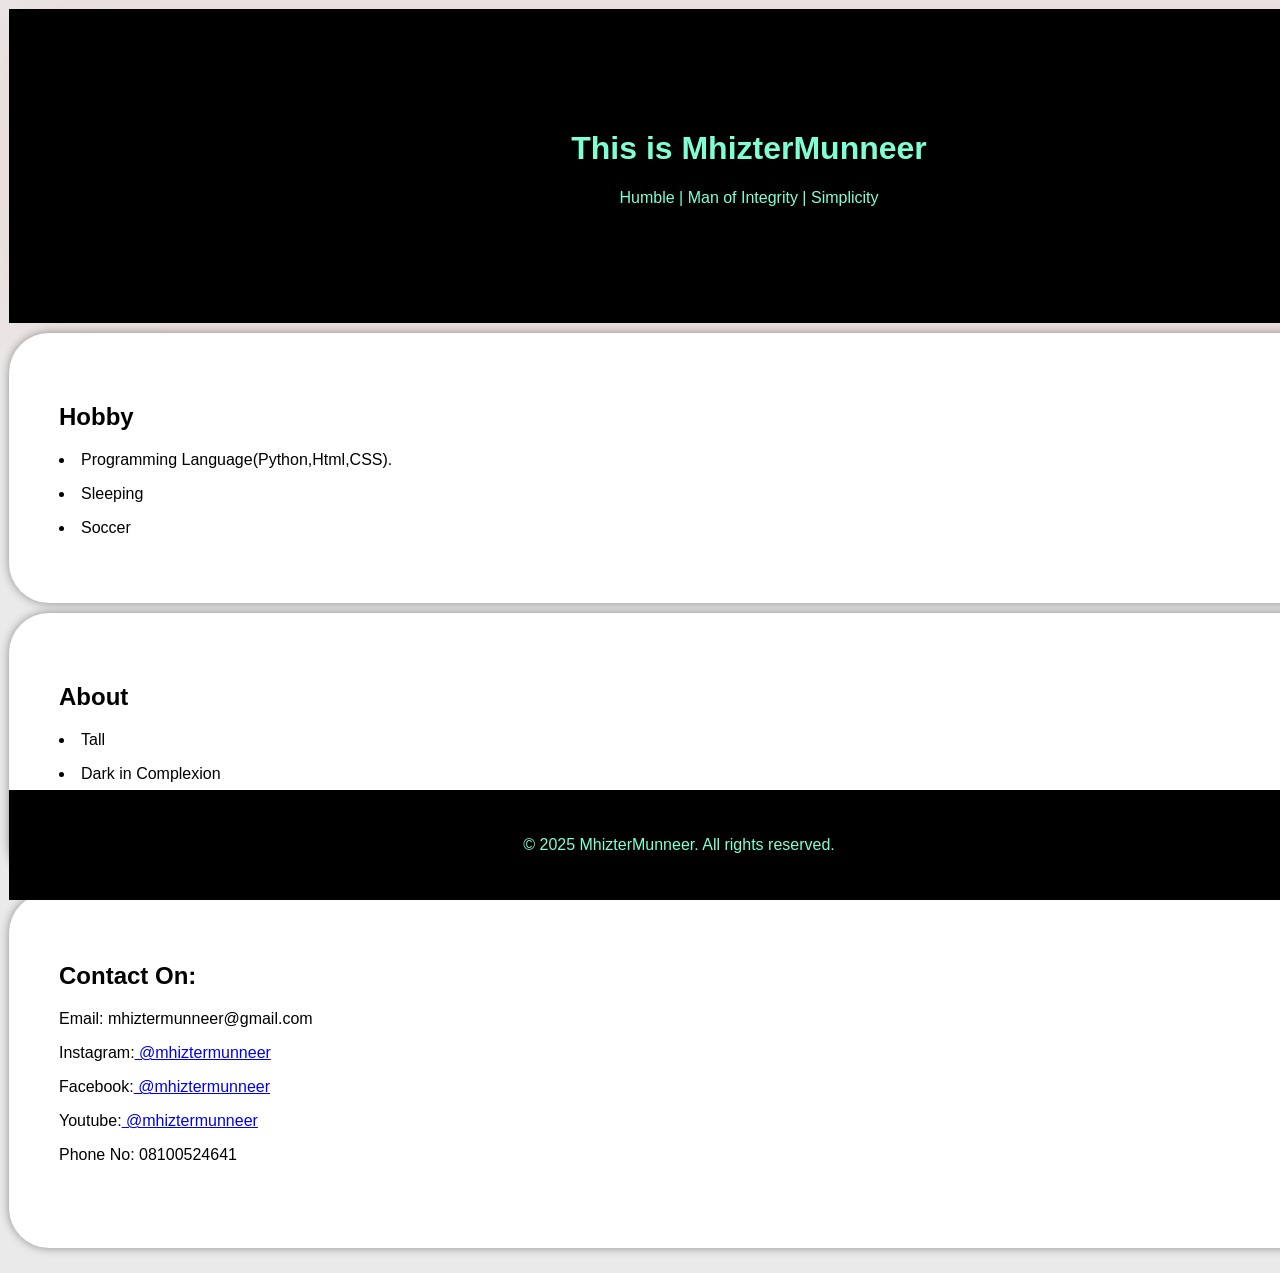
<file: home.html>
<!DOCTYPE html>
<html lang="en">
<head>
    <meta charset="UTF-8">
    <meta name="viewport" content="width=device-width, initial-scale=1.0">
    <title>MhizterMunneer</title>
<style>
    body{
        color: black;
        padding: 1px;
        font-family: 'Segoe UI', sans-serif;
        background-color: rgb(235, 234, 234);
        width: 100%;
    }
    header{
        color: aquamarine;
        padding: 100px;
        background-color: black;
        text-align: center;
        box-shadow: 0 0 100px rgba(238, 6, 6, 0.1);
        width: 100%;
        
    }
    section{
        color: black;
        padding: 50px;
        background-color: white;
        box-shadow: 0 0 10px rgba(0,0,0,0.4);
        width: 100%;
        margin: 10px 0;
        border-radius: 40px;
    }
    footer{
        color: aquamarine;
        padding: 30px;
        background: black;
        text-align: center;
        width: 100%;
        position: fixed;
        bottom: 0;
    }
</style>
</head>
<body>
    <main>
    <header>
 <h1>This is MhizterMunneer</h1><p>Humble | Man of Integrity | Simplicity  </p>
</header>
</main> 
<main>
    <section>
    <h2>Hobby</h2><p><li>Programming Language(Python,Html,CSS).</li></p>
    <li>Sleeping</li></p>
    <li>Soccer</li></p>
    </section>
</main>
<main>
    <section>
    <h2>About</h2>
   <p><li>Tall</p></li>
    <p><li>Dark in Complexion</p></li>
    <p><li>Slim</p></li>

    </section>
</main>
<main>
    <section>
    <h2>Contact On:</h2>
    <p>Email: mhiztermunneer@gmail.com</p>
    <p>Instagram:<a href="https://www.instagram.com/mhiztermunneer?igsh=MTF5bjVyZjN4eWNjNQ=="> @mhiztermunneer</p></a>
    <p>Facebook:<a href="https://www.facebook.com/profile.php?id=100091335617026"> @mhiztermunneer</p></a>
    <p>Youtube:<a href="https://youtube.com/@mhiztermunneer?si=nSodxR37pnbQX7rj"> @mhiztermunneer</p></a>
    <p>Phone No: 08100524641</p><br>
    </section><p></p>
</main>
<p></p>
<footer><p></p>
    <p>&copy; 2025 MhizterMunneer. All rights reserved.</p>
</footer>
</body>
</html>
</file>
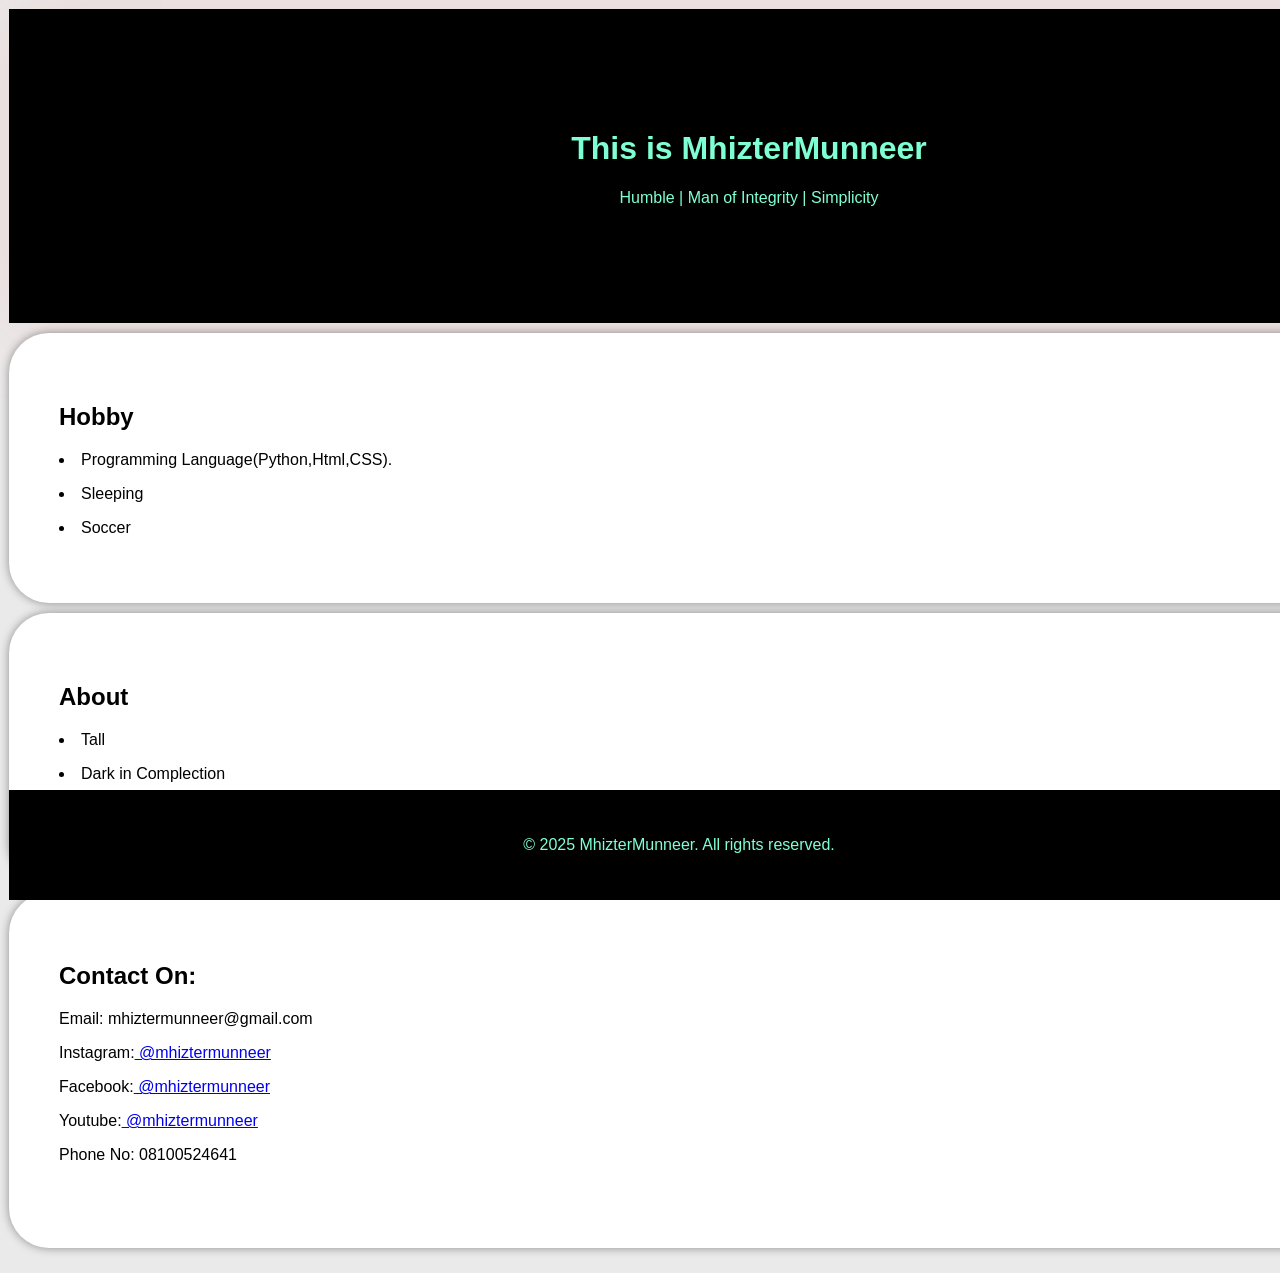
<file: MhizterMunneer.html>
<!DOCTYPE html>
<html lang="en">
<head>
    <meta charset="UTF-8">
    <meta name="viewport" content="width=device-width, initial-scale=1.0">
    <title>MhizterMunneer</title>
<style>
    body{
        color: black;
        padding: 1px;
        font-family: 'Segoe UI', sans-serif;
        background-color: rgb(235, 234, 234);
        width: 100%;
    }
    header{
        color: aquamarine;
        padding: 100px;
        background-color: black;
        text-align: center;
        box-shadow: 0 0 100px rgba(238, 6, 6, 0.1);
        width: 100%;
        
    }
    section{
        color: black;
        padding: 50px;
        background-color: white;
        box-shadow: 0 0 10px rgba(0,0,0,0.4);
        width: 100%;
        margin: 10px 0;
        border-radius: 40px;
    }
    footer{
        color: aquamarine;
        padding: 30px;
        background: black;
        text-align: center;
        width: 100%;
        position: fixed;
        bottom: 0;
    }
</style>
</head>
<body>
    <main>
    <header>
 <h1>This is MhizterMunneer</h1><p>Humble | Man of Integrity | Simplicity  </p>
</header>
</main> 
<main>
    <section>
    <h2>Hobby</h2><p><li>Programming Language(Python,Html,CSS).</li></p>
    <li>Sleeping</li></p>
    <li>Soccer</li></p>
    </section>
</main>
<main>
    <section>
    <h2>About</h2>
   <p><li>Tall</p></li>
    <p><li>Dark in Complection</p></li>
    <p><li>Slim</p></li>

    </section>
</main>
<main>
    <section>
    <h2>Contact On:</h2>
    <p>Email: mhiztermunneer@gmail.com</p>
    <p>Instagram:<a href="https://www.instagram.com/mhiztermunneer?igsh=MTF5bjVyZjN4eWNjNQ=="> @mhiztermunneer</p></a>
    <p>Facebook:<a href="https://www.facebook.com/profile.php?id=100091335617026"> @mhiztermunneer</p></a>
    <p>Youtube:<a href="https://youtube.com/@mhiztermunneer?si=nSodxR37pnbQX7rj"> @mhiztermunneer</p></a>
    <p>Phone No: 08100524641</p><br>
    </section><p></p>
</main>
<p></p>
<footer><p></p>
    <p>&copy; 2025 MhizterMunneer. All rights reserved.</p>
</footer>
</body>
</html>
</file>
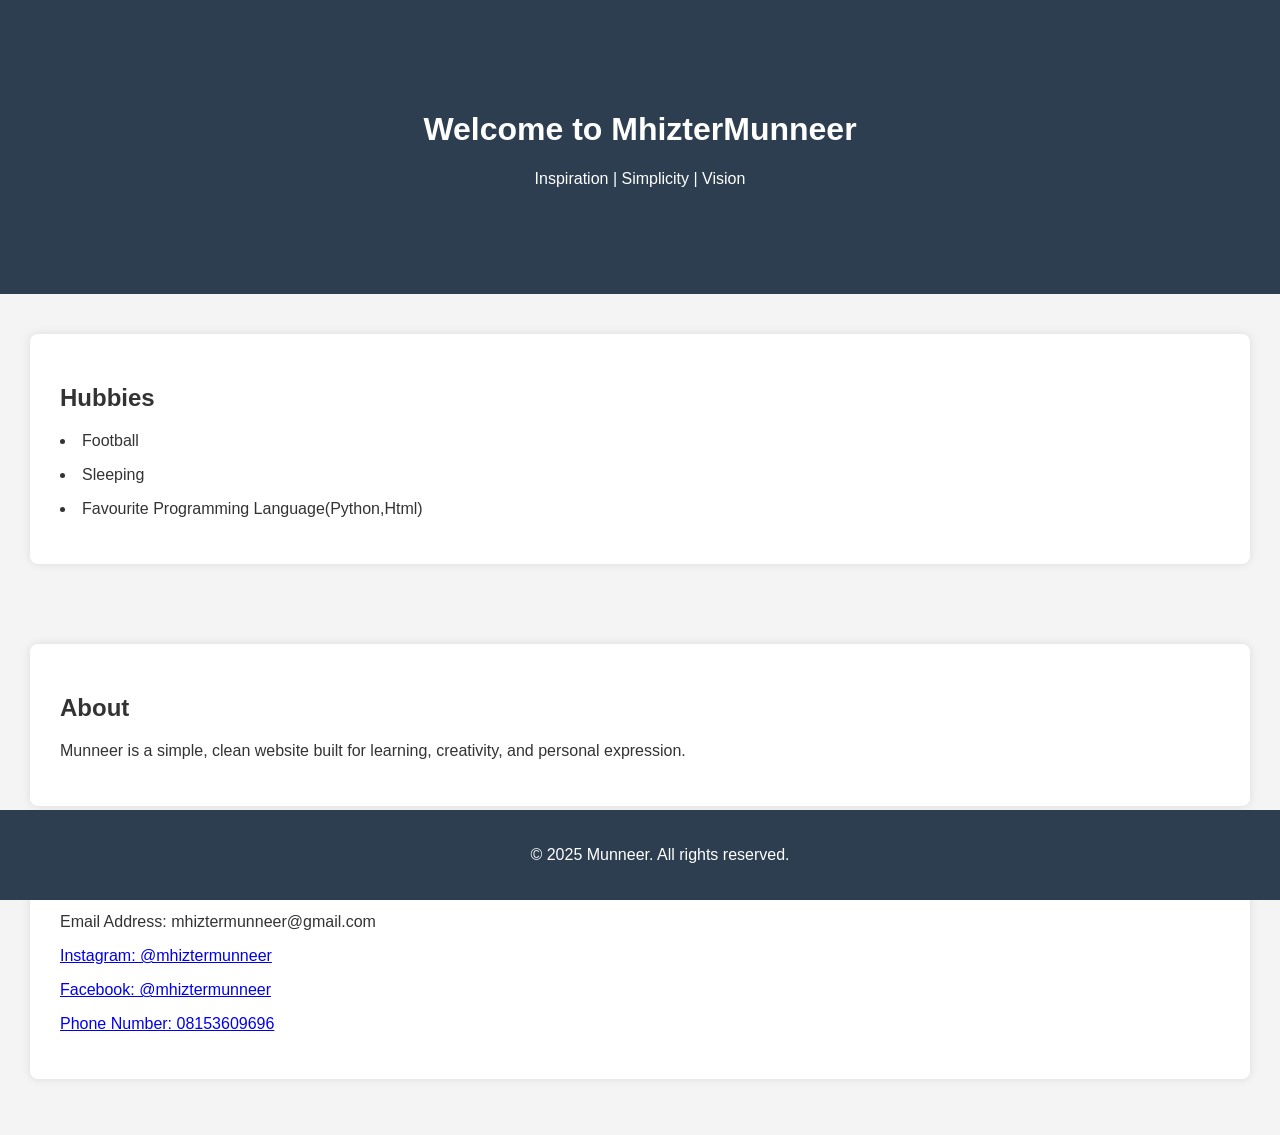
<file: Munneer.html>
<!DOCTYPE html>
<html lang="en">
<head>
  <meta charset="UTF-8">
  <meta name="viewport" content="width=device-width, initial-scale=1">
  <title>Munneer</title>
  <style>
    body {
      margin: 0;
      font-family: 'Segoe UI', sans-serif;
      background: #f4f4f4;
      color: #333;
    }
    header {
      background-color: #2c3e50;
      color: white;
      padding: 90px;
      text-align: center;
    }
    main {
      padding: 30px;
    }
    section {
      background: white;
      padding: 30px;
      margin: 10px 0;
      border-radius: 8px;
      box-shadow: 0 0 10px rgba(0,0,0,0.1);
    }
    footer {
      background: #2c3e50;
      color: white;
      text-align: center;
      padding: 20px;
      position: fixed;
      width: 100%;
      bottom: 0;
    }
  </style>
</head>
<body>

<header>
  <h1>Welcome to MhizterMunneer</h1>
  <p>Inspiration | Simplicity | Vision</p>
</header>
<main>
  <section>
    <h2>Hubbies</h2>
    <p><li>Football</li></p>
    <p><li>Sleeping</li></p>
    <p><li>Favourite Programming Language(Python,Html)</li></p>
  </section>
</main>
<main>
  <section>
    <h2>About</h2>
    <p>Munneer is a simple, clean website built for learning, creativity, and personal expression.</p>

  </section>

  <section>
    <h2>Contact</h2>
    <p>Email Address: mhiztermunneer@gmail.com</p>
    <a href="https://www.mhiztermunneer.com"<p>Instagram: @mhiztermunneer</p>
    <a href="https://www.mhiztermunneer.com"<p>Facebook: @mhiztermunneer</p>
    <p>Phone Number: 08153609696</p>
  </section>
</main>
<p></p>
<footer>
  <p></p>
  <p>&copy; 2025 Munneer. All rights reserved.</p>
</footer>

</body>
</html>
</file>
